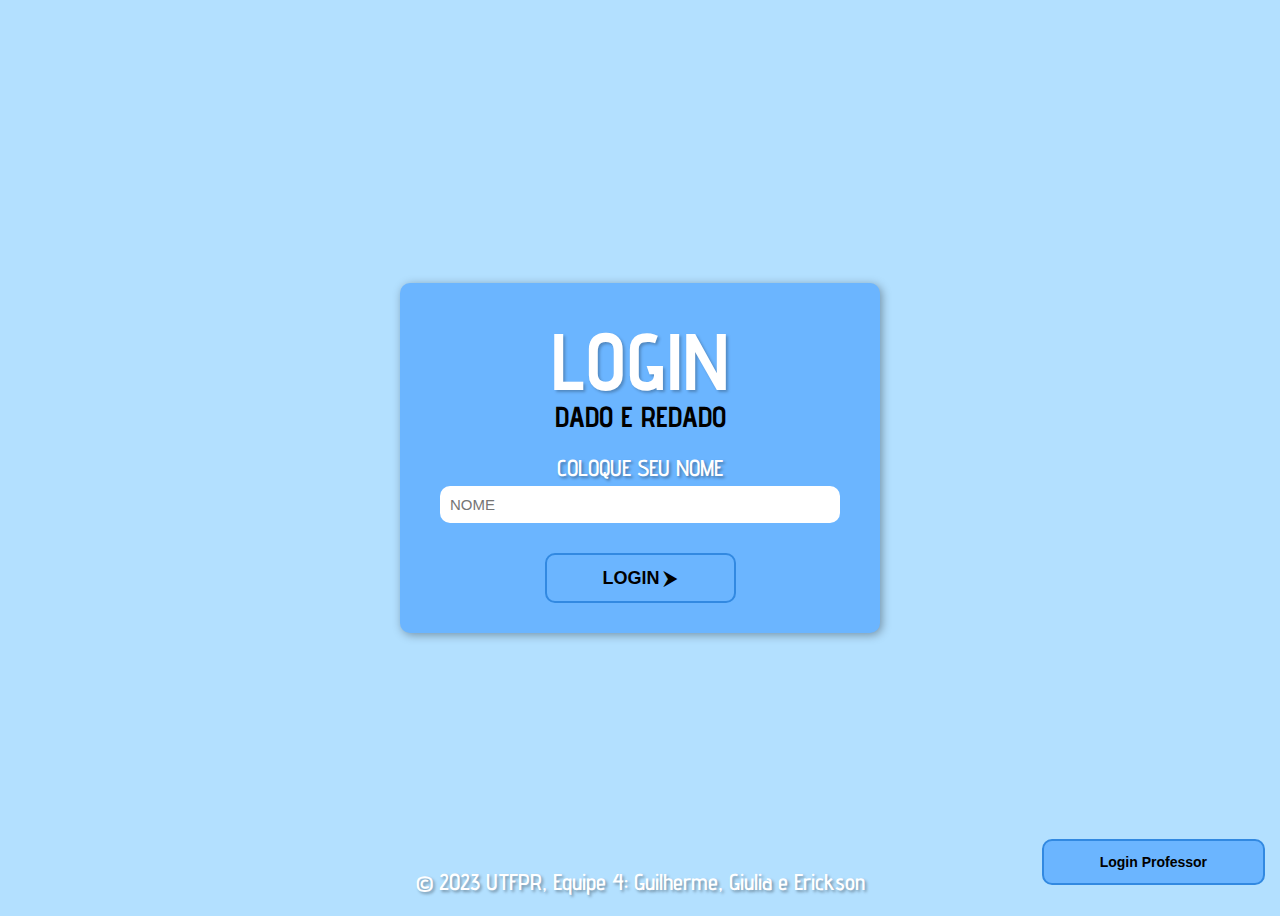
<file: loginStudent.html>
<!DOCTYPE html>
<html lang="en">
<head>
    <meta charset="UTF-8">
    <meta name="viewport" content="width=device-width, initial-scale=1.0">
    <link rel="preconnect" href="https://fonts.googleapis.com">
    <link rel="preconnect" href="https://fonts.gstatic.com" crossorigin>
    <link href="https://fonts.googleapis.com/css2?family=Advent+Pro:wght@100;200;300;400;500;600;700;800&family=Poppins:wght@300;400;500;600&display=swap" rel="stylesheet">
    <link rel="stylesheet" href="stylesLogin.css">
    <title>Login - Jogo de Dados</title>
</head>
<body>
    <audio id="myAudio">
        <source src="sounds/Ola.mp3" type="audio/mp3">
        Seu navegador não suporta o elemento de áudio.
    </audio>

    <div id="loginContainer">
        <h2>LOGlN</h2>
        <h3>DADO E REDADO</h3>
        <p>COLOQUE SEU NOME</p>
        <input type="text" class="loginInput" placeholder="NOME" onclick="playAudio()">
        <button class="loginButton">LOGlN ⮞</button>
    </div>
    <button class="loginButton" id="professorLogin">Login Professor</button>

    <script>
        function playAudio() {
            var audio = document.getElementById("myAudio");
            audio.play();
        }
    </script>
</body>
<footer>
    <p>&copy; 2023 UTFPR, Equipe 4: Guilherme, Giulia e Erickson</p>
</footer>
</html>
</file>
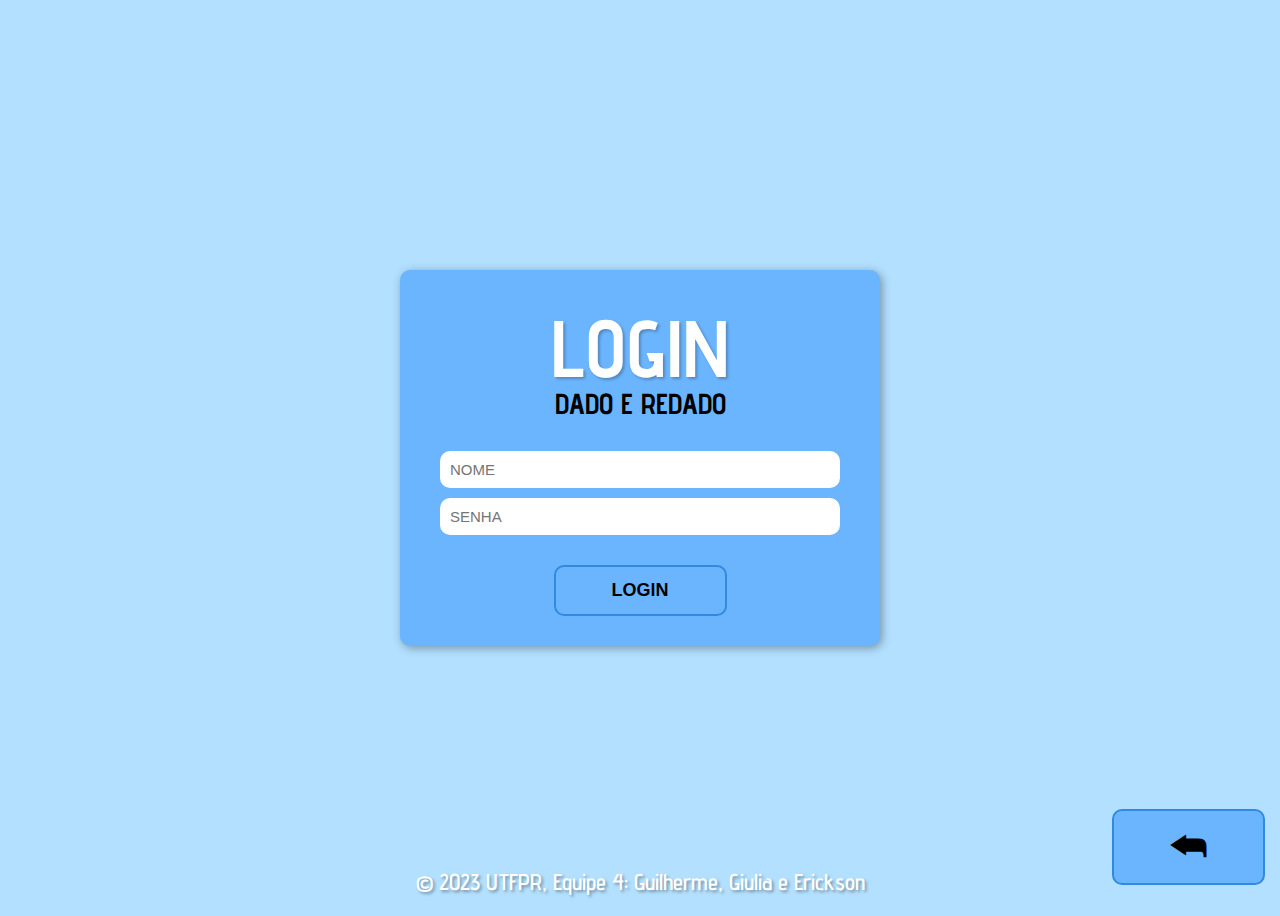
<file: loginTeacher.html>
<!DOCTYPE html>
<html lang="en">
<head>
    <meta charset="UTF-8">
    <meta name="viewport" content="width=device-width, initial-scale=1.0">
    <link rel="preconnect" href="https://fonts.googleapis.com">
    <link rel="preconnect" href="https://fonts.gstatic.com" crossorigin>
    <link href="https://fonts.googleapis.com/css2?family=Advent+Pro:wght@100;200;300;400;500;600;700;800&family=Poppins:wght@300;400;500;600&display=swap" rel="stylesheet">
    <link rel="stylesheet" href="stylesLogin.css">
    <title>Login - Jogo de Dados</title>
</head>
<body>
    <div id="loginContainer">
        <h2>LOGlN</h2>
        <h3>DADO E REDADO</h3>
        <input type="text" class="loginInput" placeholder="NOME">
        <input type="password" class="loginInput" placeholder="SENHA">
        <button class="loginButton">LOGlN</button>
    </div>
    <button class="loginButton" id="professorLogin"><div id="voltar">⮪</div></button>
</body>

<footer>
    <p>&copy; 2023 UTFPR, Equipe 4: Guilherme, Giulia e Erickson</p>
</footer>
</html>
</file>
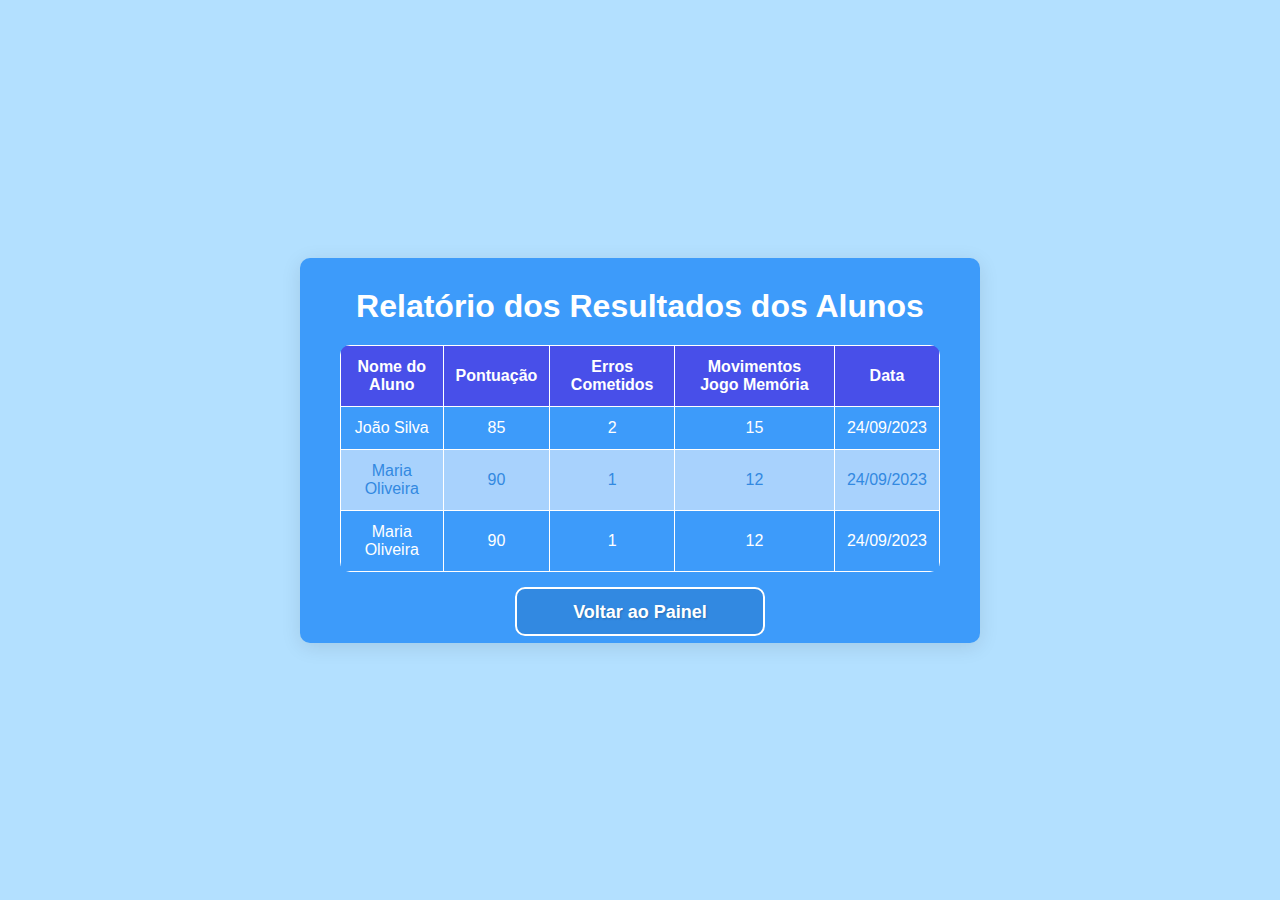
<file: relatorio.html>
<!DOCTYPE html>
<html lang="pt-br">
<head>
    <meta charset="UTF-8">
    <meta name="viewport" content="width=device-width, initial-scale=1.0">
    <title>Relatórios</title>
    <link rel="stylesheet" href="stylesRelatorio.css">
</head>
<body>
    <div id="reportContainer" class="container">
        <h1>Relatório dos Resultados dos Alunos</h1>

        <table class="striped">
            <thead>
                <tr>
                    <th>Nome do Aluno</th>
                    <th>Pontuação</th>
                    <th>Erros Cometidos</th>
                    <th>Movimentos Jogo Memória</th>
                    <th>Data</th>
                </tr>
            </thead>
            <tbody>
                <!-- Exemplo de dados dos alunos -->
                <tr>
                    <td>João Silva</td>
                    <td>85</td>
                    <td>2</td>
                    <td>15</td>
                    <td>24/09/2023</td>
                </tr>
                <tr>
                    <td>Maria Oliveira</td>
                    <td>90</td>
                    <td>1</td>
                    <td>12</td>
                    <td>24/09/2023</td>
                </tr>
                <tr>
                    <td>Maria Oliveira</td>
                    <td>90</td>
                    <td>1</td>
                    <td>12</td>
                    <td>24/09/2023</td>
                </tr>
                <!-- E assim por diante para outros alunos... -->
            </tbody>
        </table>

        <!-- Botões para outras funções que o professor pode precisar -->
        <div id="reportActions">
            <a href="#" class="button back-button">Voltar ao Painel</a>
        </div>
    </div>

    <script src="script.js"></script>
</body>
</html>
</file>
<file: stylesLogin.css>
/* --- VARIÁVEIS DO PROJETO INICIAL --- */

:root {
    --primary-bg-color: #B3E0FF;
    --primary-text-color: #FFFFFF;
    --secondary-bg-color: #6BB5FF;
    --secondary-text-color: #FFFFFF;
    --action-positive: #4caf50;
    --action-negative: #f44336;
    --highlight-info: #3289e1;
    --primary-font: 'Advent Pro', sans-serif;
    --secondary-font: 'Poppins', sans-serif;
    --box-shadow: 0px 4px 20px rgba(0, 0, 0, 0.1);
    --primary-border-radius: 10px;
    --primary-font-size: 1rem;
    --large-font-size: 2rem;
    --medium-font-size: 20px;
    --default-padding: 30px 40px;
    --large-padding: 0.8rem 3.5rem;
}

body {
    font-family: var(--primary-font);
    display: flex;
    justify-content: center;
    align-items: center;
    height: 100vh;
    background-color: var(--primary-bg-color);
    color: var(--primary-text-color);
    font-size: var(--primary-font-size);
}

/* ---- LOGIN INTERFACE STYLES ---- */

#loginContainer {
    background-color: var(--secondary-bg-color);
    padding: var(--default-padding);
    border-radius: var(--primary-border-radius);
    box-shadow: var(--box-shadow);
    max-width: 400px;
    margin: auto;
    text-align: center;
    box-shadow: 2px 2px 10px rgba(0, 0, 0, 0.35);
}

p{
    font-size: 23px;
    margin: -10px 0px 5px;
    text-shadow: 2px 2px 3px rgba(0, 0, 0, 0.35);
    font-weight: 600;
}

#loginContainer h2 {
    font-family: var(--primary-font);
    text-align: center;
    margin: 0px 0px -10px;
    color: var(--secondary-text-color);
    font-weight: 700;
    font-size: 80px;
    text-shadow: 2px 2px 3px rgba(0, 0, 0, 0.25);
}

#loginContainer h3 {
    margin: 0px 0px 30px;
    font-size: 29px;
    color: #000000;
}

#loginContainer img {
    width: 100px;
    height: 100px;
    margin-bottom: 0px;
}

.loginInput {
    width: 100%;
    max-width: 380px;
    padding: 10px;
    margin-bottom: 10px;
    border: none;
    border-radius: var(--primary-border-radius);
    background-color: var(--primary-bg-color);
    color: var(--primary-text-color);
    font-size: 15px;
    outline: none;
}

.loginButton {
    padding: var(--large-padding);
    font-size: 18px;
    font-weight: 600;
    background-color: var(--secondary-bg-color);
    color: #000000;
    border: 2px solid var(--highlight-info);
    border-radius: var(--primary-border-radius);
    cursor: pointer;
    transition: all 0.3s;
    margin: 20px 0px 0px;
}

.loginButton:hover {
    background-color: var(--highlight-info);
    font-weight: 700;
    color: var(--primary-text-color);
    text-shadow: 2px 2px 2px rgba(0, 0, 0, 0.4);
}

.loginButton:active {
    transform: scale(0.95);
}

#professorLogin {
    position: absolute;
    bottom: 15px;
    right: 15px;
    font-size: 14px;
}

#voltar{
    font-size: 40px;
}

#loginContainer input[type="text"]:not(:placeholder-shown),
#loginContainer input[type="password"]:not(:placeholder-shown) {
    color: #333333; /* Um tom de cinza escuro */
}

/* Estilo para os inputs quando estão focados */
#loginContainer input[type="text"]:focus,
#loginContainer input[type="password"]:focus {
    border-color: var(--primary-bg-color); /* Usamos o azul claro definido anteriormente */
    box-shadow: 0 0 8px var(--primary-bg-color); /* Sombra com o mesmo azul claro */
    background-color: var(--primary-bg-color); /* Fundo azul clarinho */
    outline: none; /* Remove a outline padrão do navegador */
    transition: border-color 0.3s, box-shadow 0.3s, background-color 0.3s; /* Suaviza as transições */
}

/* Transição padrão para os inputs (para quando eles perdem o foco) */
#loginContainer input[type="text"],
#loginContainer input[type="password"] {
    background-color: #ffffff;
    transition: border-color 0.3s, box-shadow 0.3s, background-color 0.3s;
}

footer {
    color: white;
    text-align: center;
    padding: 0px;
    margin: 0;
    position: absolute;
    bottom: 0;
}
</file>
<file: stylesRelatorio.css>
:root {
    --primary-bg-color: #B3E0FF;
    --primary-text-color: #FFFFFF;
    --secondary-bg-color: #3d9bfa;
    --secondary-text-color: #FFFFFF;
    --action-positive: #4caf50;
    --action-negative: #f44336;
    --highlight-info: #3289e1;
    --primary-font: 'Advent Pro', sans-serif;
    --secondary-font: 'Poppins', sans-serif;
    --box-shadow: 0px 4px 20px rgba(0, 0, 0, 0.1);
    --primary-border-radius: 10px;
    --primary-font-size: 1rem;
    --large-font-size: 2rem;
    --medium-font-size: 20px;
    --default-padding: 30px 40px;
    --large-padding: 0.8rem 3.5rem;
}

body {
    font-family: var(--primary-font);
    display: flex;
    justify-content: center;
    align-items: center;
    min-height: 100vh;
    margin: 0;
    background-color: var(--primary-bg-color);
    color: var(--primary-text-color);
    font-size: var(--primary-font-size);
}

.container {
    background-color: var(--secondary-bg-color);
    padding: var(--default-padding);
    border-radius: var(--primary-border-radius);
    box-shadow: var(--box-shadow);
    max-width: 600px;
    margin: auto;
}

h1, h2 {
    font-family: var(--secondary-font);
    text-align: center;
    margin-bottom: 0px;
    margin-top: 0px;
    color: var(--secondary-text-color);
}

h1 {
    font-size: var(--large-font-size);
}

h2 {
    font-size: var(--medium-font-size);
}

#reportContainer {
    display: flex;
    flex-direction: column;
    align-items: center;
}

table {
    width: 100%;
    border-collapse: collapse;
    margin-top: 20px;
    border-radius: var(--primary-border-radius);
    overflow: hidden;
}

th, td {
    padding: 12px;
    text-align: center;
    border: 1px solid var(--secondary-text-color);
}

thead {
    background-color: rgba(77, 44, 224, 0.685);
    color: var(--primary-text-color);
}

tbody tr:nth-child(even) {
    color: #3289e1;
    background-color: rgba(255, 255, 255, 0.553);
}

#reportActions {
    margin-top: 30px;
    margin-bottom: -10px;
    font-family: var(--secondary-font);
    font-weight: 600;
}

#reportActions a {
    padding: var(--large-padding);
    font-size: 18px;
    background-color: var(--highlight-info);
    color: #ffffff;
    border: 2px solid var(--secondary-text-color);
    border-radius: var(--primary-border-radius);
    cursor: pointer;
    transition: all 0.3s;
    text-shadow: 1px 1px 2px rgba(0, 0, 0, 0.2);
    text-decoration: none;
}

#reportActions a:hover {
    background-color: var(--primary-bg-color);
    text-decoration: none;
    color: rgba(77, 44, 224, 0.685);
}

#reportActions a:active {
    transform: scale(0.95);
    text-decoration: none;
}

@media (max-width: 600px) {
    .container {
        padding: 10px;
    }

    h1, h2 {
        font-size: 18px;
    }
}
</file>
